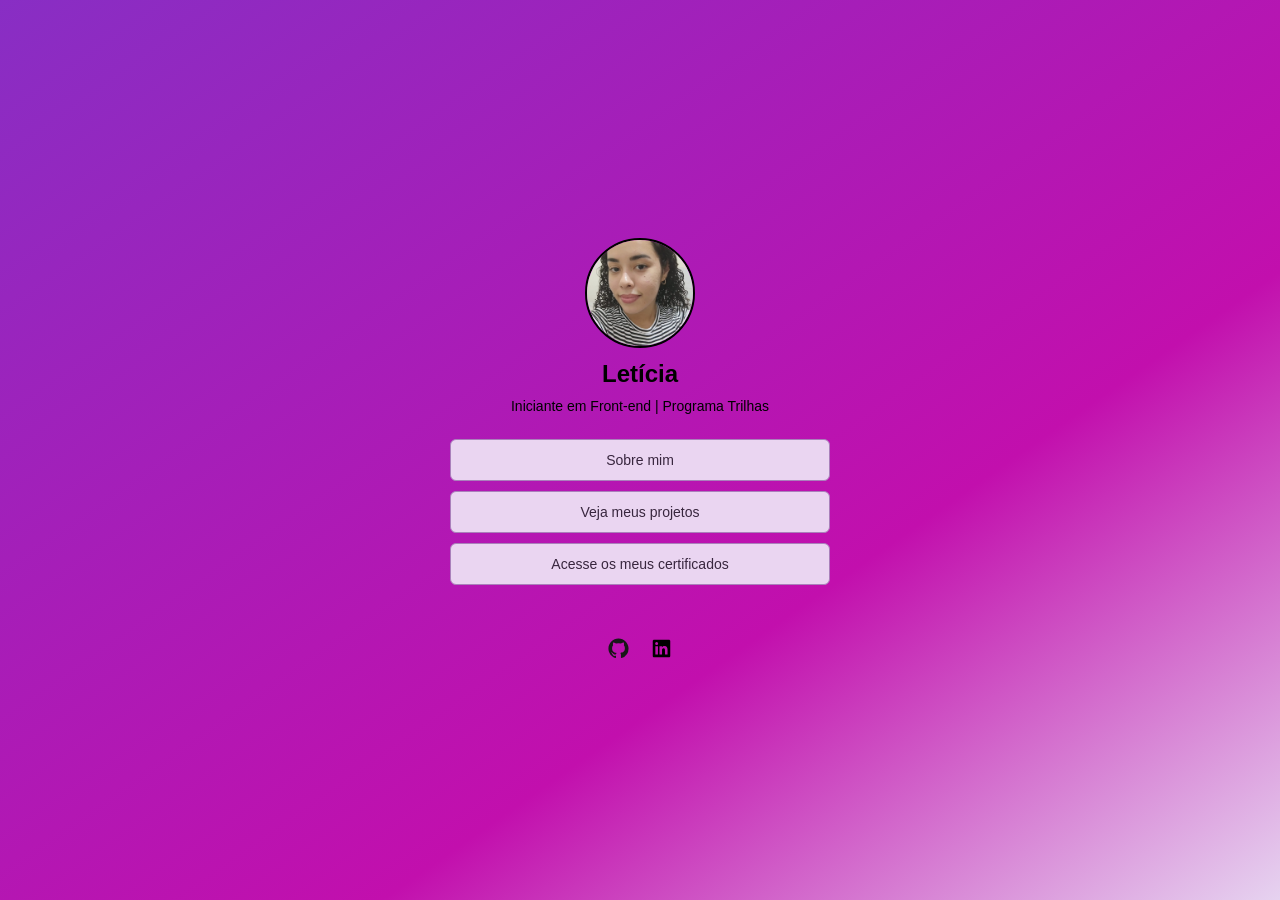
<file: index.html>
<!DOCTYPE html>
<html lang="pt-BR">
<head>
    <meta charset="UTF-8">
    <meta name="viewport" content="width=device-width, initial-scale=1.0">
    <meta name="theme-color" content="#f7f3f8">
    <meta name="description" content="Portfólio de desenvolvimento front-end de Letícia.">
    <title>Letícia | Portfólio</title>
    <link rel="stylesheet" href="style.css">
</head>
<body>
    <main>
        <section class="perfil" aria-labelledby="nome-perfil">
            <img class="foto-perfil" src="img/minha-foto.jpg" alt="Minha foto de perfil">
            <h1 id="nome-perfil">Letícia</h1>
            <p class="descricao">Iniciante em Front-end | Programa Trilhas</p>

            <nav class="links-navegacao" aria-label="Navegação do portfólio">
                <a href="sobre.html">Sobre mim</a>
                <a href="projetos.html">Veja meus projetos</a>
                <a href="certificado.html">Acesse os meus certificados</a>
            </nav>

            <div class="redes-sociais" aria-label="Redes sociais">
                <a href="https://github.com/silvaleticia-02" target="_blank" aria-label="GitHub">
                    <img src="icons/github.svg" alt="">
                </a>
                <a href="https://www.linkedin.com/" target="_blank" aria-label="LinkedIn">
                    <img src="icons/linkedin.svg" alt="">
                </a>
            </div>
        </section>
    </main>
</body>
</html>
</file>
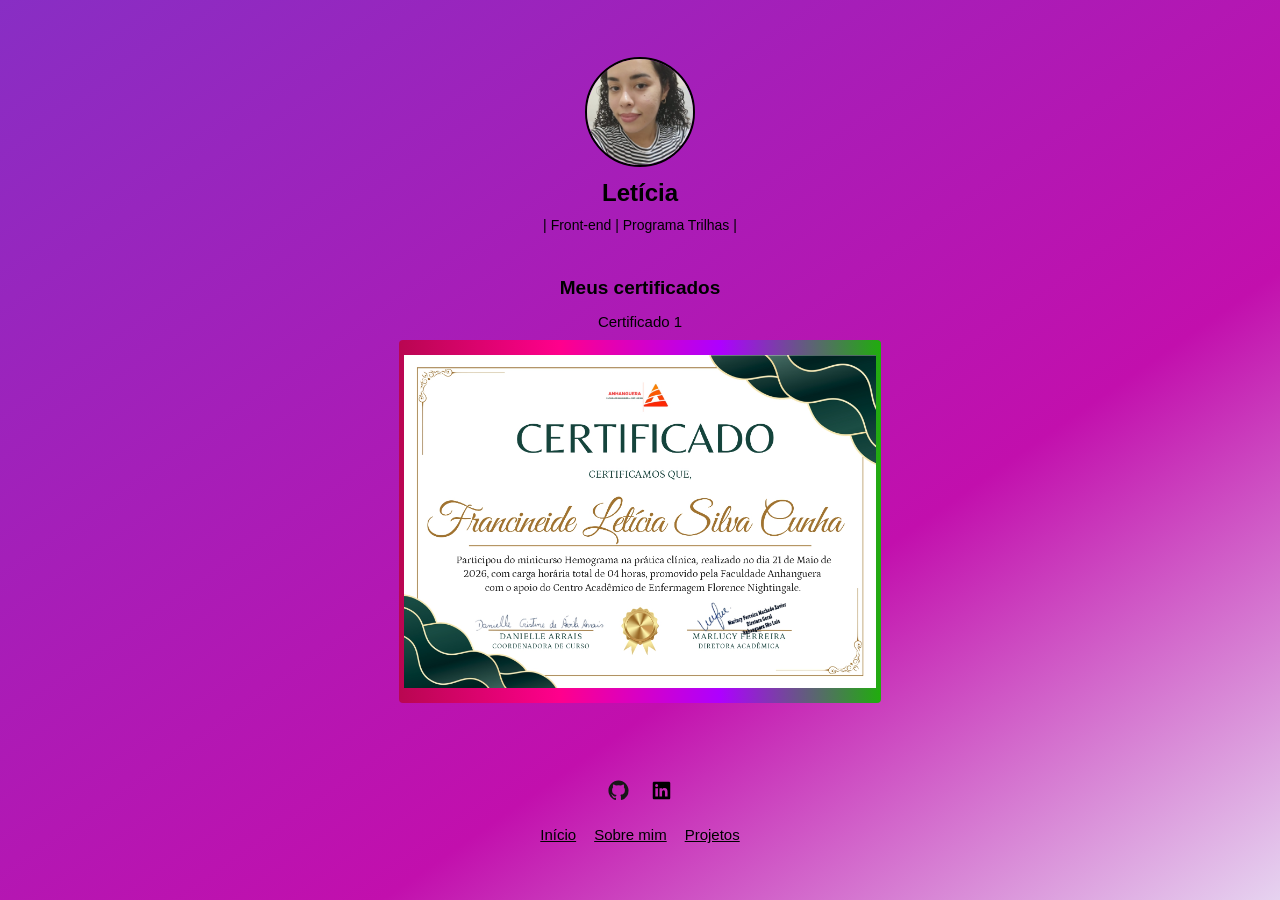
<file: certificado.html>
<!DOCTYPE html>
<html lang="pt-BR">
<head>
    <meta charset="UTF-8">
    <meta name="viewport" content="width=device-width, initial-scale=1.0">
    <meta name="theme-color" content="#f7f3f8">
    <title>Certificados | Letícia</title>
    <link rel="stylesheet" href="style.css">
</head>
<body>
    <main>
        <section class="perfil perfil--sobre" aria-labelledby="nome-perfil">
             <img class="foto-perfil" src="img/minha-foto.jpg" alt="Minha foto de perfil">
            <h1 id="nome-perfil">Letícia</h1>
            <p class="descricao">| Front-end | Programa Trilhas |</p>

            <section class="area-certificados">
                <h2>Meus certificados</h2>
                <div class="certificado">
                    <h3>Certificado 1</h3>
                    <a href="certificados/certificado1.jpg" target="_blank">
                        <img src="certificados/certificado1.jpg" alt="Meu primeiro certificado">
                    </a>
                </div>
            </section>

            <div class="redes-sociais" aria-label="Redes sociais">
                <a href="https://github.com/silvaleticia-02" target="_blank" rel="noopener noreferrer" aria-label="GitHub">
                    <img src="icons/github.svg" alt="">
                </a>
                <a href="https://www.linkedin.com/" target="_blank" rel="noopener noreferrer" aria-label="LinkedIn">
                    <img src="icons/linkedin.svg" alt="">
                </a>
            </div>
            <nav class="navegacao-paginas" aria-label="Navegação do portfólio">
                <a href="index.html">Início</a>
                <a href="sobre.html">Sobre mim</a>
                <a href="projetos.html">Projetos</a>
            </nav>
        </section>
    </main>
</body>
</html>
</file>
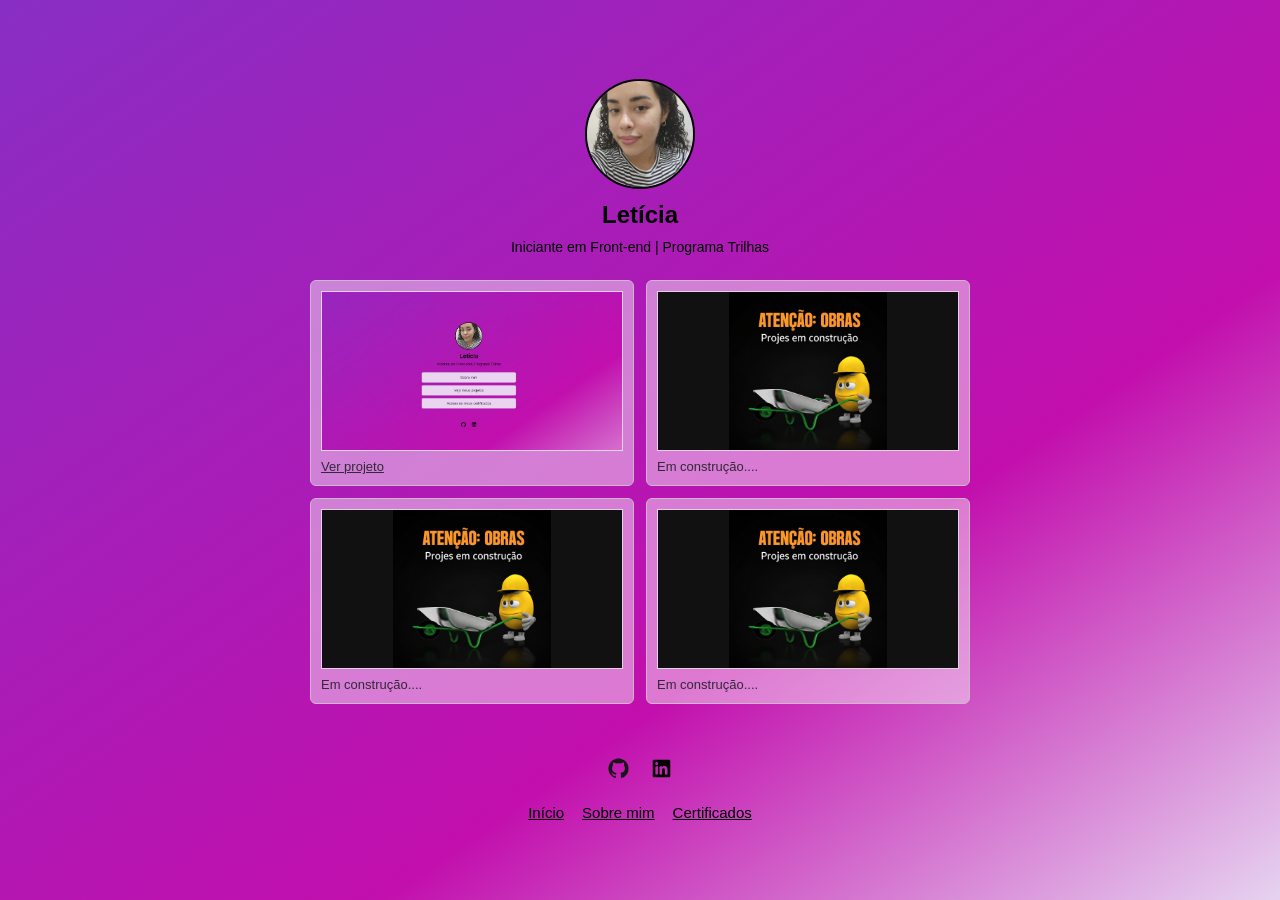
<file: projetos.html>
<!DOCTYPE html>
<html lang="pt-BR">

<head>
    <meta charset="UTF-8">
    <meta name="viewport" content="width=device-width, initial-scale=1.0">
    <meta name="theme-color" content="#f7f3f8">
    <title>Projetos | Letícia</title>
    <link rel="stylesheet" href="style.css">
</head>

<body>
    <main>
        <section class="perfil perfil--largo" aria-labelledby="nome-perfil">

            <img class="foto-perfil" src="img/minha-foto.jpg" alt="Minha foto de perfil">

            <h1 id="nome-perfil">Letícia</h1>

            <p class="descricao">Iniciante em Front-end  | Programa Trilhas</p>

            <div class="grade-projetos" aria-label="Projetos">

                <div class="cartao-projeto">
                    <img class="imagem-projeto" src="projetos/projeto1.jpg" alt="Imagem do projeto 1">
                    <a href="https://github.com/silvaleticia-02/portfolio-trilhas" target="_blank">Ver projeto</a>
                </div>
                <div class="cartao-projeto">
                    <img class="imagem-projeto imagem-projeto--obras" src="projetos/em-construcao.png" alt="Atenção: obras. Projes em construção">
                    <span class="projeto-pendente">Em construção....</span>
                </div>
                <div class="cartao-projeto">
                    <img class="imagem-projeto imagem-projeto--obras" src="projetos/em-construcao.png" alt="Atenção: obras. Projes em construção">
                    <span class="projeto-pendente">Em construção....</span>
                </div>
                <div class="cartao-projeto">
                    <img class="imagem-projeto imagem-projeto--obras" src="projetos/em-construcao.png" alt="Atenção: obras. Projes em construção">
                    <span class="projeto-pendente">Em construção....</span>
                </div>
            </div>

            <div class="redes-sociais" aria-label="Redes sociais">

                <a href="https://github.com/silvaleticia-02" target="_blank" aria-label="GitHub">
                    <img src="icons/github.svg" alt="">
                </a>
                <a href="https://www.linkedin.com/" target="_blank" aria-label="LinkedIn">
                    <img src="icons/linkedin.svg" alt="">
                </a>
            </div>

            <nav class="navegacao-paginas" aria-label="Navegação do portfólio">
                <a href="index.html">Início</a>
                <a href="sobre.html">Sobre mim</a>
                <a href="certificado.html">Certificados</a>
            </nav>

        </section>
    </main>
</body>

</html>
</file>
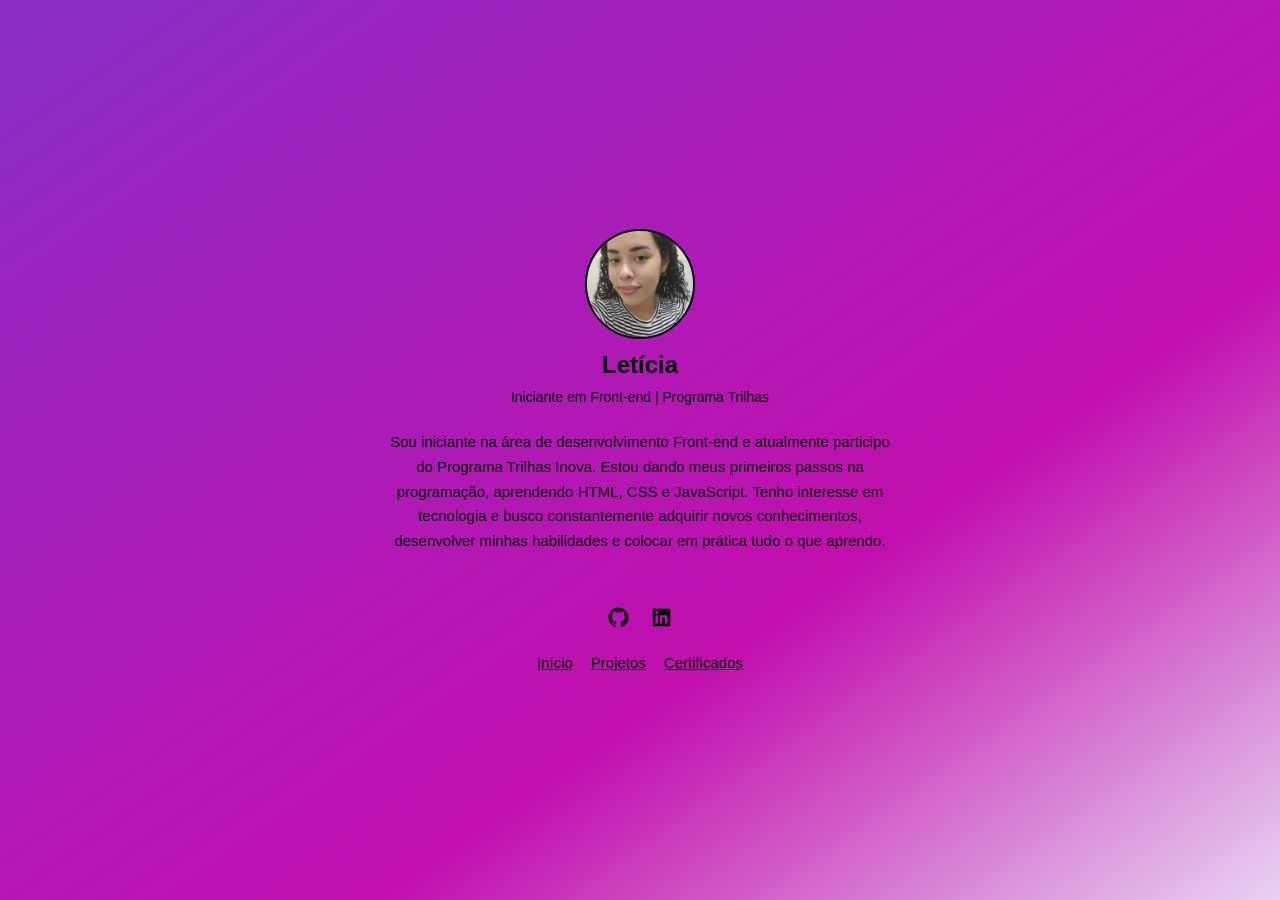
<file: sobre.html>
<!DOCTYPE html>
<html lang="pt-BR">
<head>
    <meta charset="UTF-8">
    <meta name="viewport" content="width=device-width, initial-scale=1.0">
    <meta name="theme-color" content="#f7f3f8">
    <title>Sobre mim | Letícia</title>
    <link rel="stylesheet" href="style.css">
</head>
<body>
    <main>
        <section class="perfil perfil--sobre" aria-labelledby="nome-perfil">
             <img class="foto-perfil" src="img/minha-foto.jpg" alt="Minha foto de perfil">
            <h1 id="nome-perfil">Letícia</h1>
            <p class="descricao">Iniciante em Front-end | Programa Trilhas</p>
            <p class="texto-sobre">Sou iniciante na área de desenvolvimento Front-end e atualmente participo do Programa Trilhas Inova. Estou dando meus primeiros passos na programação, aprendendo HTML, CSS e JavaScript. Tenho interesse em tecnologia e busco constantemente adquirir novos conhecimentos, desenvolver minhas habilidades e colocar em prática tudo o que aprendo.</p>

            <div class="redes-sociais" aria-label="Redes sociais">
                <a href="https://github.com/silvaleticia-02" target="_blank" rel="noopener noreferrer" aria-label="GitHub">
                    <img src="icons/github.svg" alt="">
                </a>
                <a href="https://www.linkedin.com/" target="_blank" rel="noopener noreferrer" aria-label="LinkedIn">
                    <img src="icons/linkedin.svg" alt="">
                </a>
            </div>
            <nav class="navegacao-paginas" aria-label="Navegação do portfólio">
                <a href="index.html">Início</a>
                <a href="projetos.html">Projetos</a>
                <a href="certificado.html">Certificados</a>
            </nav>
        </section>
    </main>
</body>
</html>
</file>
<file: style.css>
:root {
    font-family: Arial, Helvetica, sans-serif;
    color: #000000;
    background: #f7f3f8;
}

* {
    box-sizing: border-box;
}

body {
    margin: 0;
    min-width: 280px;
}

main {
    min-height: 100vh;
    min-height: 100svh;
    display: flex;
    justify-content: center;
    align-items: center;
    padding: 32px 16px;
    background: linear-gradient(145deg, #882ec4, #c20fad 65%, #e6d3f0);
}

.perfil {
    width: 100%;
    max-width: 380px;
    text-align: center;
}

.perfil--largo {
    max-width: 660px;
}

.perfil--sobre {
    max-width: 520px;
}

.foto-perfil {
    display: block;
    width: 110px;
    height: 110px;
    margin: 0 auto 12px;
    border-radius: 50%;
    object-fit: cover;
    border: 2px solid #000000;
}

h1 {
    margin: 0;
    font-size: 24px;
    font-weight: 600;
}

.descricao {
    margin: 8px 0 22px;
    font-size: 14px;
    line-height: 1.5;
}

.links-navegacao {
    display: grid;
    gap: 10px;
}

.links-navegacao a {
    display: block;
    padding: 12px 14px;
    border: 1px solid #aa80bb;
    border-radius: 6px;
    color: #38263e;
    background: #ead5f1;
    text-decoration: none;
    font-size: 14px;
}

.links-navegacao a:hover {
    background: #d6b1e5;
}

.redes-sociais {
    display: flex;
    justify-content: center;
    gap: 15px;
    margin-top: 50px;
}

.redes-sociais a {
    width: 28px;
    height: 28px;
    display: grid;
    place-items: center;
    color: #302936;
}

.redes-sociais img {
    width: 21px;
    height: 21px;
}

.texto-sobre {
    font-size: 15px;
    line-height: 1.65;
    margin: 0 auto;
}

.navegacao-paginas {
    margin-top: 22px;
    display: flex;
    flex-wrap: wrap;
    justify-content: center;
    gap: 10px 18px;
}

.navegacao-paginas a {
    color: #000000;
    font-size: 15px;
}

.grade-projetos {
    display: grid;
    grid-template-columns: repeat(2, minmax(0, 1fr));
    gap: 12px;
    width: 100%;
}

.cartao-projeto {
    min-width: 0;
    padding: 10px;
    border: 1px solid #cbb8cc;
    border-radius: 6px;
    background: #ffffff70;
    text-align: left;
}

.imagem-projeto {
    display: block;
    width: 100%;
    height: 160px;
    object-fit: contain;
    background: #f8f3f8;
    border: 1px solid #e0d4e2;
}

.cartao-projeto a {
    display: inline-block;
    margin-top: 8px;
    color: #302936;
    font-size: 13px;
}

.area-certificados {
    padding: 18px;
    border: 1px solid #baa4bb00;  
}

.area-certificados h2 {
    font-size: 19px;
    margin: 0 0 14px;
}

.certificado h3 {
    font-size: 15px;
    font-weight: 500;
    margin: 0 0 10px;
}

.certificado img {
    display: block;
    width: 100%;
    max-width: 550px;
    height: auto;
    margin: 10px auto;
}

.certificado a {
    display: inline-block;
    max-width: 100%;
    padding: 5px;
    border-radius: 4px;
    background: linear-gradient(
        90deg,
        rgb(185, 6, 81),
        rgb(255, 0, 140),
        rgb(174, 0, 255),
        rgb(32, 173, 13)
    );
}

.imagem-projeto {
    display: block;
    object-fit: cover;
}

.imagem-projeto--obras {
    object-fit: contain;
    background: #111111;
}

.projeto-pendente {
    display: inline-block;
    margin-top: 8px;
    color: #302936;
    font-size: 13px;
}
</file>
